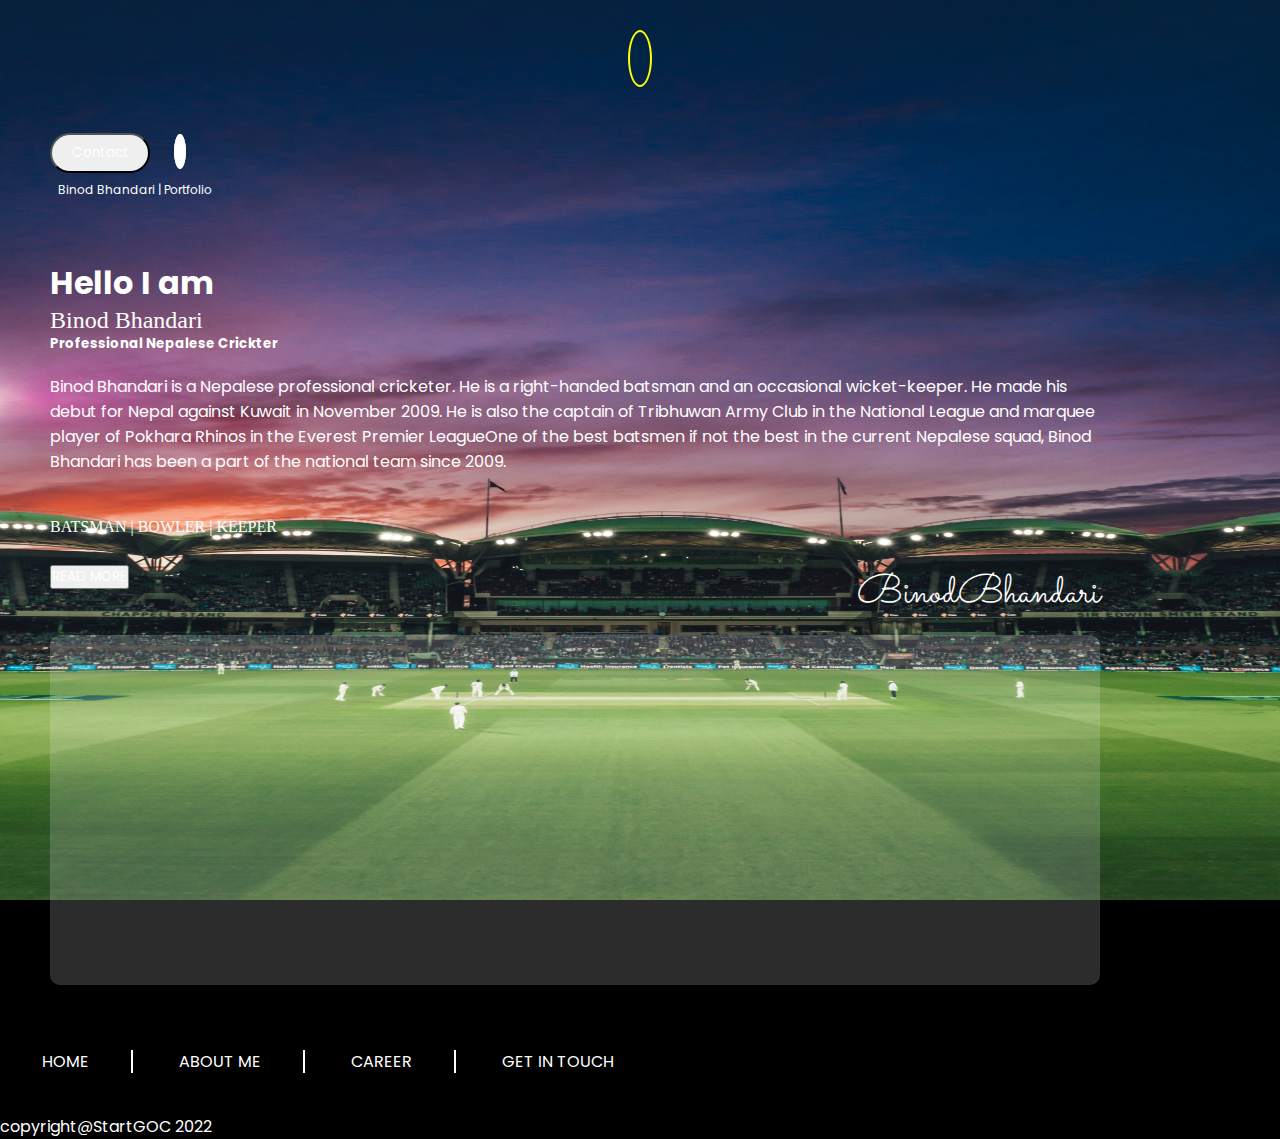
<file: index.html>
<!DOCTYPE html>
<html lang="en">
<head>
    <meta charset="UTF-8">
    <meta http-equiv="X-UA-Compatible" content="IE=edge">
    <meta name="viewport" content="width=device-width, initial-scale=1.0">
    <link rel="stylesheet" href="https://pro.fontawesome.com/releases/v5.10.0/css/all.css" integrity="sha384-AYmEC3Yw5cVb3ZcuHtOA93w35dYTsvhLPVnYs9eStHfGJvOvKxVfELGroGkvsg+p" crossorigin="anonymous"/>
    <link href="https://cdn.jsdelivr.net/npm/bootstrap@5.1.3/dist/css/bootstrap.min.css" rel="stylesheet" integrity="sha384-1BmE4kWBq78iYhFldvKuhfTAU6auU8tT94WrHftjDbrCEXSU1oBoqyl2QvZ6jIW3" crossorigin="anonymous">
    <link rel="stylesheet" href="src/index.css">
    <title>Binod Bhandari</title>
</head>
<body>
        <div class="container-fluid">
            <div class="row">
                <div class="col-1">
                    <nav class="navbar-nav navbar-expand-sm">
                        <ul class="navbar-nav flex-column">
                            <li class="nav-item" onclick="menuclick()" >
                                <a class="nav-link" href="#">
                                    <div class="flex flex-column">
                                        <i class="fas fa-bars circle"></i>
                                    </div>
                                </a>
                            </li>
                            <div class="menuOff" id="menu">
                                <li class="nav-item">
                                    <a class="nav-link" href="index.html">
                                        <div class="flex flex-column">
                                            <i class="fas fa-home"></i><br>
                                            <span>Home</span>
                                        </div>
                                    </a>
                                </li>
                                <li class="nav-item">
                                    <a class="nav-link" href="about.html">
                                        <div class="flex flex-column">
                                            <i class="fas fa-user"></i><br>
                                            <span>About</span>
                                        </div>
                                    </a>
                                </li>
                                <li class="nav-item">
                                    <a class="nav-link" href="#">
                                        <div class="flex flex-column">
                                            <i class="fas fa-globe-stand"></i><br>
                                            <span>Career</span>
                                        </div>
                                    </a>
                                </li>
    
                                <li class="nav-item">
                                    <a class="nav-link" href="#">
                                        <div class="flex flex-column">
                                            <i class="fas fa-images"></i><br>
                                            <span>Gallery</span>
                                        </div>
                                    </a>
                                </li>
                                <li class="nav-item">
                                    <a class="nav-link" href="#">
                                        <div class="flex flex-column">
                                            <i class="fas fa-microphone-alt"></i><br>
                                            <span>News</span>
                                        </div>
                                    </a>
                                </li>
                            </div>
                            
                        </ul>
                    </nav>
                </div>
                <div class="col-11">
                    <header class="d-flex flex-row-reverse">
                        <button class="btn btn-warning">
                            Contact
                        </button>
                        <a href=""><i class="fab fa-instagram"></i></a>
                        <a href=""><i class="fab fa-twitter"></i></a>
                        <p class="">Binod Bhandari | Portfolio </p>
                    </header>
                    <div class="banner">
                        <h1>Hello I am</h1>
                        <h2>Binod Bhandari</h2>
                        <h5>Professional Nepalese Crickter</h5>
                        <p>Binod Bhandari is a Nepalese professional cricketer. He is a right-handed batsman and an occasional wicket-keeper. He made his debut for Nepal against Kuwait in November 2009. He is also the captain of Tribhuwan Army Club in the National League and marquee player of Pokhara Rhinos in the Everest Premier LeagueOne of the best batsmen if not the best in the current Nepalese squad, Binod Bhandari has been a part of the national team since 2009.</p>
                        <span>BATSMAN | BOWLER | KEEPER</span><br>
                        <button class="btn btn-warning">READ MORE</button>
                        <span class="sign">BinodBhandari</span>
                        <div class="space">
                        </div>
                    </div>
                </div>
            </div>
        </div>
        
        <footer class="text-center mt-3">
            <ul>
                <li><a href="index.html">HOME</a></li>
                <li><a href="about.html">ABOUT ME</a></li>
                <li><a href="#">CAREER</a></li>
                <li><a href="#">GET IN TOUCH</a></li>
            </ul>
            <p>copyright@StartGOC 2022</p>
        </footer>
    
    <script src="https://cdn.jsdelivr.net/npm/bootstrap@5.1.3/dist/js/bootstrap.bundle.min.js" integrity="sha384-ka7Sk0Gln4gmtz2MlQnikT1wXgYsOg+OMhuP+IlRH9sENBO0LRn5q+8nbTov4+1p" crossorigin="anonymous"></script>
    <script>
        function menuclick()    
        {    
            var menuList = document.getElementById("menu");    
            if (menuList.className == "menuOff")    
            {    
            
                menuList.className = "menuOn";    
            } else    
            {    
            
                menuList.className = "menuOff";    
            }    
        } 
    </script>
</body>
</html>
</file>
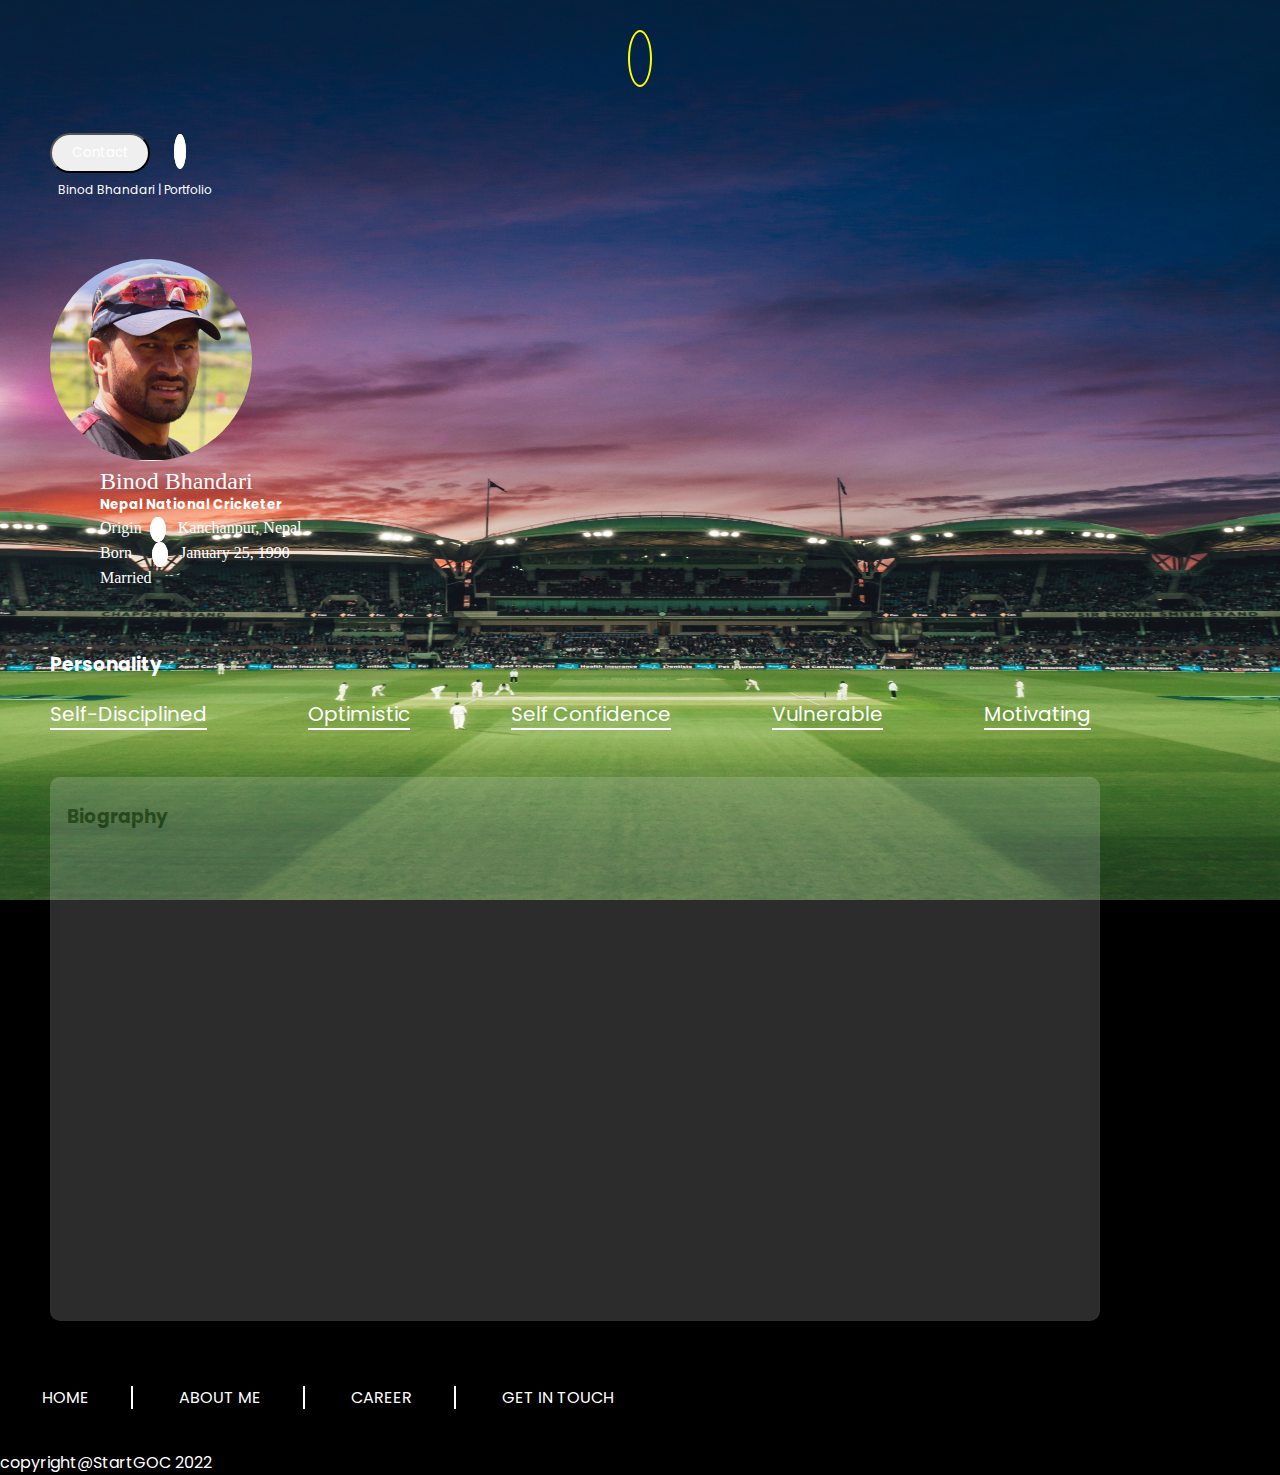
<file: about.html>
<!DOCTYPE html>
<html lang="en">
<head>
    <meta charset="UTF-8">
    <meta http-equiv="X-UA-Compatible" content="IE=edge">
    <meta name="viewport" content="width=device-width, initial-scale=1.0">
    <link rel="stylesheet" href="https://pro.fontawesome.com/releases/v5.10.0/css/all.css" integrity="sha384-AYmEC3Yw5cVb3ZcuHtOA93w35dYTsvhLPVnYs9eStHfGJvOvKxVfELGroGkvsg+p" crossorigin="anonymous"/>
    <link href="https://cdn.jsdelivr.net/npm/bootstrap@5.1.3/dist/css/bootstrap.min.css" rel="stylesheet" integrity="sha384-1BmE4kWBq78iYhFldvKuhfTAU6auU8tT94WrHftjDbrCEXSU1oBoqyl2QvZ6jIW3" crossorigin="anonymous">
    <link rel="stylesheet" href="src/about.css">
    <title>About Page</title>
</head>
<body>
        <div class="container-fluid">
            <div class="row">
                <div class="col-1">
                    <nav class="navbar-nav navbar-expand-sm">
                        <ul class="navbar-nav flex-column">
                            <li class="nav-item" onclick="menuclick()" >
                                <a class="nav-link" href="#">
                                    <div class="flex flex-column">
                                        <i class="fas fa-bars circle"></i>
                                    </div>
                                </a>
                            </li>
                            <div class="menuOff" id="menu">
                                <li class="nav-item">
                                    <a class="nav-link" href="index.html">
                                        <div class="flex flex-column">
                                            <i class="fas fa-home"></i><br>
                                            <span>Home</span>
                                        </div>
                                    </a>
                                </li>
                                <li class="nav-item">
                                    <a class="nav-link" href="about.html">
                                        <div class="flex flex-column">
                                            <i class="fas fa-user"></i><br>
                                            <span>About</span>
                                        </div>
                                    </a>
                                </li>
                                <li class="nav-item">
                                    <a class="nav-link" href="#">
                                        <div class="flex flex-column">
                                            <i class="fas fa-globe-stand"></i><br>
                                            <span>Career</span>
                                        </div>
                                    </a>
                                </li>
    
                                <li class="nav-item">
                                    <a class="nav-link" href="#">
                                        <div class="flex flex-column">
                                            <i class="fas fa-images"></i><br>
                                            <span>Gallery</span>
                                        </div>
                                    </a>
                                </li>
                                <li class="nav-item">
                                    <a class="nav-link" href="#">
                                        <div class="flex flex-column">
                                            <i class="fas fa-microphone-alt"></i><br>
                                            <span>News</span>
                                        </div>
                                    </a>
                                </li>
                            </div>
                            
                        </ul>
                    </nav>
                </div>
                <div class="col-11">
                    <header class="d-flex flex-row-reverse">
                        <button class="btn btn-warning">
                            Contact
                        </button>
                        <a href=""><i class="fab fa-instagram"></i></a>
                        <a href=""><i class="fab fa-twitter"></i></a>
                        <p class="">Binod Bhandari | Portfolio </p>
                    </header>
                    <div class="banner">
                        <div class="row">
                            <div class="col-9">
                                <div class="d-flex align-items-center">
                                    <img src="images/profile.png" alt="Profile">
                                    <div class="info">
                                        <h2>Binod Bhandari</h2>
                                        <h5>Nepal National Cricketer</h5>
                                        <span>Origin&nbsp;&nbsp;<i class="far fa-chevron-right"></i>&nbsp;&nbsp;&nbsp;Kanchanpur, Nepal</span><br>
                                        <span>Born&nbsp;&nbsp;&nbsp;&nbsp;&nbsp;<i class="far fa-chevron-right"></i>&nbsp;&nbsp;&nbsp;January 25, 1990 </span><br>
                                        <span>Married</span>
                                    </div>
                                </div>
                            </div>
                            <div class="col-3">
                            </div>
                        </div>
                        <div class="personal">
                            <h3>Personality</h3>
                            <ul>
                                <li>Self-Disciplined</li>
                                <li>Optimistic</li>
                                <li>Self Confidence</li>
                                <li>Vulnerable</li>
                                <li>Motivating</li>
                            </ul>
                        </div>
                        <div class="space">
                            <h3>Biography</h3>
                        </div>
                    </div>
                </div>
            </div>
        </div>
        
        <footer class="text-center mt-3">
            <ul>
                <li><a href="index.html">HOME</a></li>
                <li><a href="about.html">ABOUT ME</a></li>
                <li><a href="#">CAREER</a></li>
                <li><a href="#">GET IN TOUCH</a></li>
            </ul>
            <p>copyright@StartGOC 2022</p>
        </footer>
    
    <script src="https://cdn.jsdelivr.net/npm/bootstrap@5.1.3/dist/js/bootstrap.bundle.min.js" integrity="sha384-ka7Sk0Gln4gmtz2MlQnikT1wXgYsOg+OMhuP+IlRH9sENBO0LRn5q+8nbTov4+1p" crossorigin="anonymous"></script>
    <script>
        function menuclick()    
        {    
            var menuList = document.getElementById("menu");    
            if (menuList.className == "menuOff")    
            {    
            
                menuList.className = "menuOn";    
            } else    
            {    
            
                menuList.className = "menuOff";    
            }    
        } 
    </script>
</body>
</html>
</file>
<file: src/index.css>
@import url("https://fonts.googleapis.com/css2?family=Poppins:ital,wght@0,100;0,200;0,300;0,400;0,500;0,600;0,700;0,800;0,900;1,100;1,200;1,300;1,400;1,500;1,600;1,700;1,800;1,900&display=swap");
@import url(//db.onlinewebfonts.com/c/00370d92f1b404768d34ac7dc664289e?family=Sansation);
@import url("https://fonts.googleapis.com/css2?family=Poppins:ital,wght@0,100;0,200;0,300;0,400;0,500;0,600;0,700;0,800;0,900;1,100;1,200;1,300;1,400;1,500;1,600;1,700;1,800;1,900&family=Sacramento&display=swap");
* {
  margin: 0;
  padding: 0;
  -webkit-box-sizing: border-box;
          box-sizing: border-box;
  font-family: 'Poppins', sans-serif;
  color: white;
}

body {
  background-image: url("/images/bg_image.jpg");
  background-position: center;
  background-repeat: no-repeat;
  background-attachment: fixed;
  background-size: 100% 100%;
  background-color: black;
}

nav ul {
  background: transparent;
}

nav ul li {
  padding: 0rem 1rem;
}

nav ul li a {
  border-radius: 50%;
  padding: 0rem 1.5rem;
}

nav ul li a div {
  margin: 1rem;
  text-align: center;
}

nav ul li a div i {
  padding: 0 0.6rem;
  font-size: 1.5rem;
  font-weight: bold;
}

nav ul li a div .circle {
  border: 2px solid yellow;
  border-radius: 50%;
  padding: 10px;
  color: yellow;
}

.menuOff {
  display: none;
}

.menuOn {
  display: block;
}

header {
  padding: 10px 0px;
  margin-left: 50px;
}

header button {
  border-radius: 50px !important;
  height: 40px;
  width: 100px;
}

header i {
  margin: 5px 8px;
  font-size: 1.25rem;
  color: white;
}

header .fa-instagram {
  font-size: 1.75rem;
}

header .fa-twitter {
  padding: 5px;
  margin-top: 5px;
  font-size: 1rem;
  border: 1px solid white;
  border-radius: 50%;
  background-color: white;
  color: black;
}

header p {
  font-size: 0.75rem;
  margin-top: 0.5rem;
  padding: 0rem 0.5rem;
}

.banner {
  margin-top: 50px;
  margin-left: 50px;
  margin-right: 180px;
}

.banner h2, .banner span {
  font-family: 'Sansation';
  font-weight: normal;
}

.banner h5 {
  margin-bottom: 20px;
}

.banner p {
  margin-bottom: 40px;
}

.banner button {
  margin: 26px 0px;
}

.banner .sign {
  margin: 26px 0px;
  font-size: 40px;
  float: right;
  font-family: 'Sacramento', cursive;
}

.space {
  margin-top: 1.25rem;
  height: 350px;
  background-color: rgba(236, 238, 240, 0.92);
  border: 1px solid rgba(236, 238, 240, 0.92);
  border-radius: 10px;
  opacity: 0.2;
}

footer ul {
  margin-bottom: 2.5rem;
  margin-top: 4rem;
}

footer ul li {
  display: inline;
  padding: 0rem 2rem;
}

footer ul li a {
  text-decoration: none;
  color: white;
  padding: 10px;
}

footer ul li:not(:last-child) {
  border-right: 2px solid white;
}
/*# sourceMappingURL=index.css.map */
</file>
<file: src/about.css>
@import url("https://fonts.googleapis.com/css2?family=Poppins:ital,wght@0,100;0,200;0,300;0,400;0,500;0,600;0,700;0,800;0,900;1,100;1,200;1,300;1,400;1,500;1,600;1,700;1,800;1,900&display=swap");
@import url(//db.onlinewebfonts.com/c/00370d92f1b404768d34ac7dc664289e?family=Sansation);
@import url("https://fonts.googleapis.com/css2?family=Poppins:ital,wght@0,100;0,200;0,300;0,400;0,500;0,600;0,700;0,800;0,900;1,100;1,200;1,300;1,400;1,500;1,600;1,700;1,800;1,900&family=Sacramento&display=swap");
* {
  margin: 0;
  padding: 0;
  -webkit-box-sizing: border-box;
          box-sizing: border-box;
  font-family: 'Poppins', sans-serif;
  color: white;
}

body {
  background-image: url("/images/bg_image.jpg");
  background-position: center;
  background-repeat: no-repeat;
  background-attachment: fixed;
  background-size: 100% 100%;
  background-color: black;
}

nav ul {
  background: transparent;
}

nav ul li {
  padding: 0rem 1rem;
}

nav ul li a {
  border-radius: 50%;
  padding: 0rem 1.5rem;
}

nav ul li a div {
  margin: 1rem;
  text-align: center;
}

nav ul li a div i {
  padding: 0 0.6rem;
  font-size: 1.5rem;
  font-weight: bold;
}

nav ul li a div .circle {
  border: 2px solid yellow;
  border-radius: 50%;
  padding: 10px;
  color: yellow;
}

.menuOff {
  display: none;
}

.menuOn {
  display: block;
}

header {
  padding: 10px 0px;
  margin-left: 50px;
}

header button {
  border-radius: 50px !important;
  height: 40px;
  width: 100px;
}

header i {
  margin: 5px 8px;
  font-size: 1.25rem;
  color: white;
}

header .fa-instagram {
  font-size: 1.75rem;
}

header .fa-twitter {
  padding: 5px;
  margin-top: 5px;
  font-size: 1rem;
  border: 1px solid white;
  border-radius: 50%;
  background-color: white;
  color: black;
}

header p {
  font-size: 0.75rem;
  margin-top: 0.5rem;
  padding: 0rem 0.5rem;
}

.banner {
  margin-top: 50px;
  margin-left: 50px;
  margin-right: 180px;
}

.banner .row {
  margin-bottom: 60px;
}

.banner .row img {
  border-radius: 50%;
}

.banner .row .info {
  margin: 0px 50px;
}

.banner .row .info h2, .banner .row .info span {
  font-family: 'Sansation';
  font-weight: lighter;
}

.banner .row .info span {
  margin-bottom: 2rem;
}

.banner .row .info span > i {
  font-size: 10px;
  border: 1px solid white;
  border-radius: 50%;
  padding: 4px 7px;
  background-color: white;
  color: black;
  margin-bottom: 0.5rem;
}

.banner .personal ul {
  margin-top: 1.25rem;
  font-size: 20px;
  padding: 0px;
}

.banner .personal ul li {
  padding: 0px;
  display: inline;
  text-decoration: none;
  border-bottom: 2px solid white;
}

.banner .personal ul li:not(:first-child) {
  margin-left: 6rem;
}

.banner .space {
  margin-top: 3rem;
  height: 34rem;
  padding: 1.5rem 1rem;
  border: 1px solid rgba(236, 238, 240, 0.92);
  border-radius: 10px;
  background-color: rgba(236, 238, 240, 0.92);
  opacity: 0.2;
}

.banner .space h3, .banner .space p {
  z-index: 2 !important;
  color: black;
}

footer ul {
  margin-bottom: 2.5rem;
  margin-top: 4rem;
}

footer ul li {
  display: inline;
  padding: 0rem 2rem;
}

footer ul li a {
  text-decoration: none;
  color: white;
  padding: 10px;
}

footer ul li:not(:last-child) {
  border-right: 2px solid white;
}
/*# sourceMappingURL=about.css.map */
</file>
